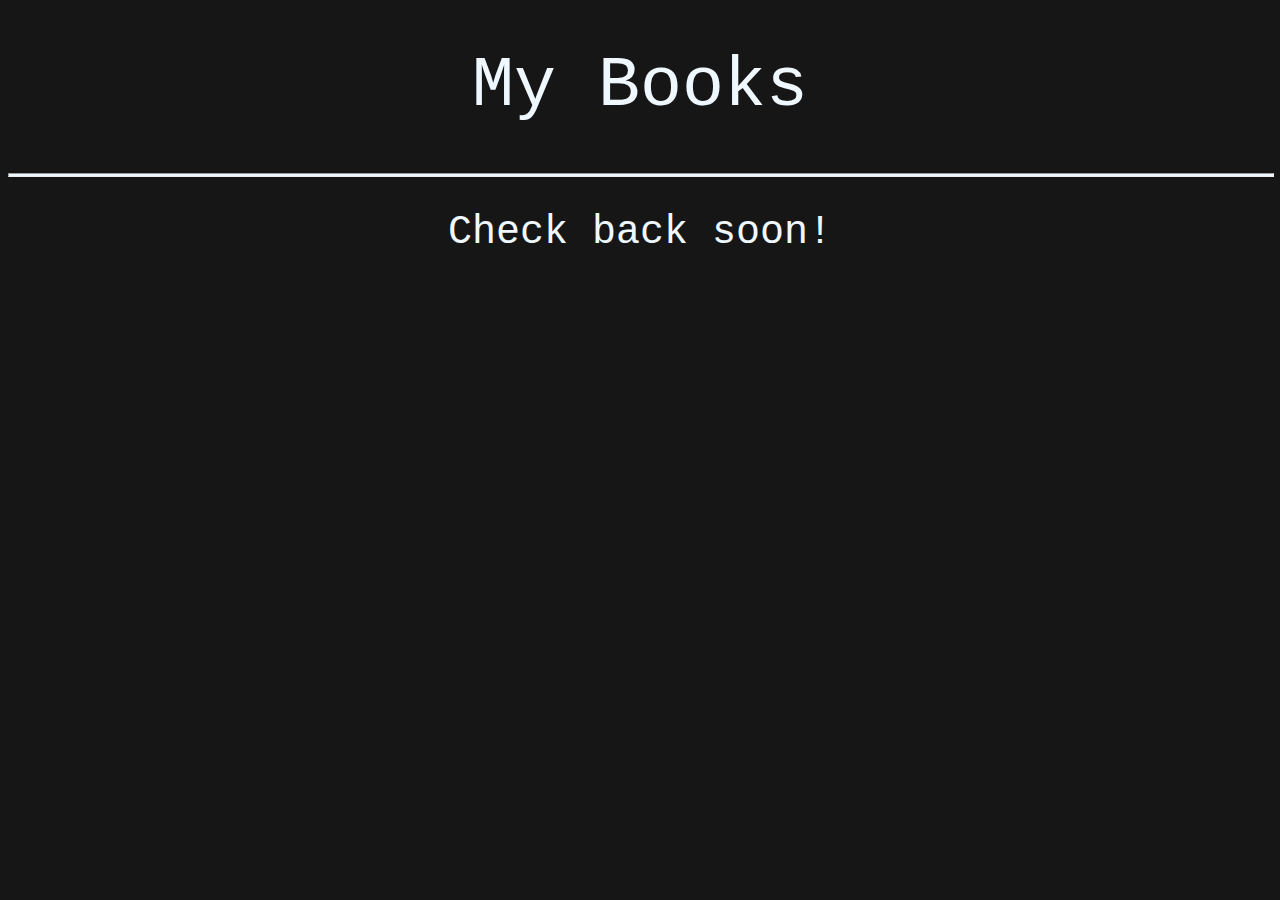
<file: mybooks.html>
<!DOCTYPE html>
<html lang="en">
<head>
    <meta charset="UTF-8">
    <meta http-equiv="X-UA-Compatible" content="IE=edge">
    <meta name="viewport" content="width=device-width, initial-scale=1.0">
    <title>My Books</title>
    <link rel="stylesheet" type="text/css" href="/style.css" />
    <title>Document</title>
    <h1>My Books</h1>
    <hr>
    <h2>Check back soon!</h2>
</head>
<body>
    
</body>
</html>
</file>
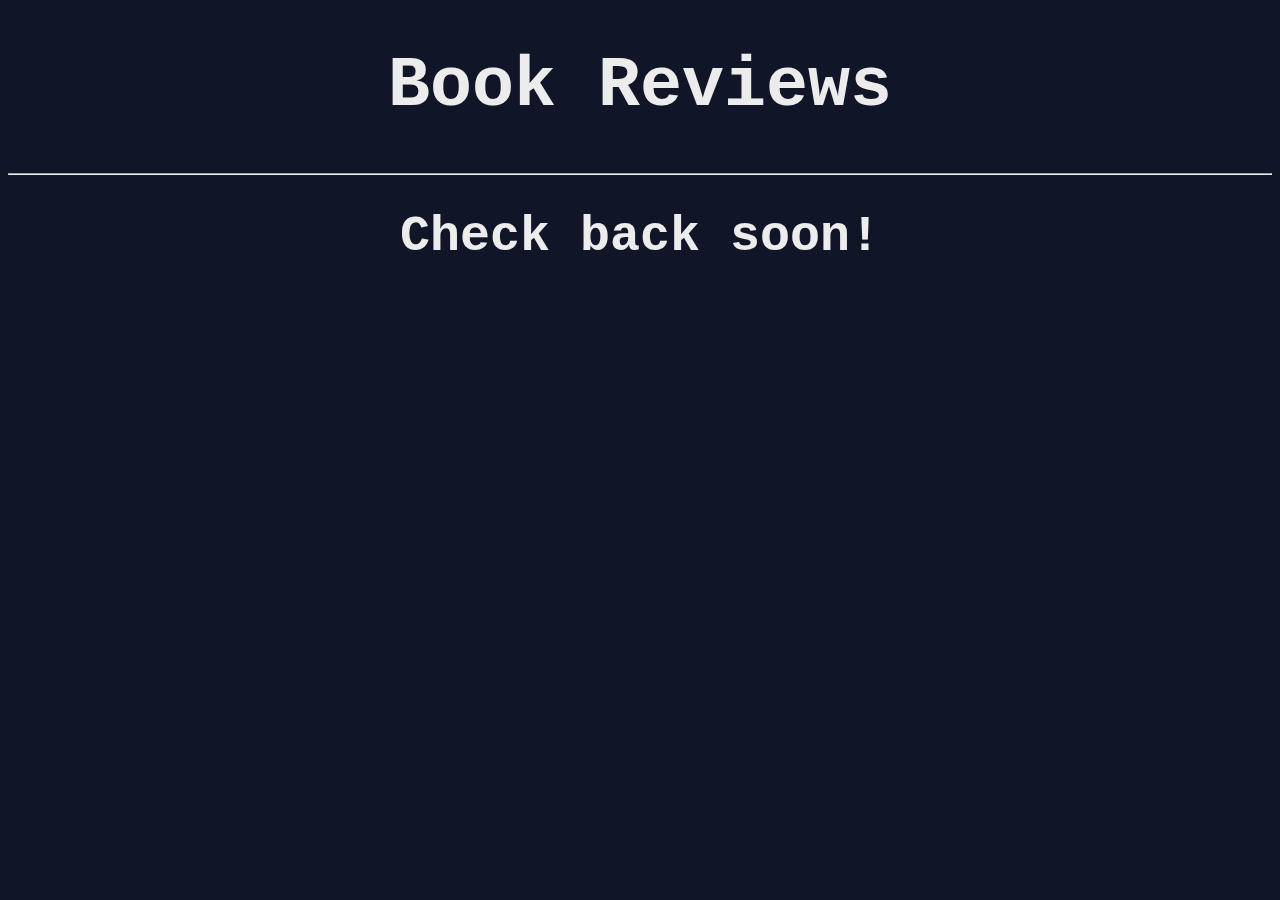
<file: templates/bookreviews.html>
<!DOCTYPE html>
<html lang="en">
<head>
    <meta charset="UTF-8">
    <meta http-equiv="X-UA-Compatible" content="IE=edge">
    <meta name="viewport" content="width=device-width, initial-scale=1.0">
    <body style="background-color:rgb(16, 22, 40);"></body>
    <body text = "ECECEC"></body>
    <style type = "text/css">
        p{
            font-family:'Segoe UI', Tahoma, Geneva, Verdana, sans-serif;
            font-size:x-large;
        }
        h1{
            text-align: center;
            font-family:'Courier New', Courier, monospace
        }
        h2{
            text-align: center;
            font-family:'Courier New', Courier, monospace;
            padding-bottom: 50px;
        }
        hr{
            background-color: aliceblue;
        }
        a{
            padding-left: 350px;
            color:aliceblue;
            font-family:'Times New Roman', Times, serif;
            font-weight: bold;
            font-size: 30px;            
        }
        br{
            content: ""!important;
            display: block !important;
            margin: 100px;
        }
        img{
        padding-left: 220px;
        padding-bottom: 200px;
        }
    </style>
    <title>Document</title>
    <h1 style="font-size: 70px;">Book Reviews</h1>
    <hr>
    <h1 style="font-size: 50px;">Check back soon!</h1>
    
</head>
<body>
    
</body>
</html>
</file>
<file: style.css>
body {
    background-color:rgb(22, 22, 22);
}
p{
    font-family:'Segoe UI', Tahoma, Geneva, Verdana, sans-serif;
    font-size:x-large;
    color: aliceblue;
}
.p-center{
    text-align: center;
}

.p-qoute{
    font-size:170%;
    padding-top: 5%;
    padding-left: 35%;
    padding-right: 10%;
    text-align: center;
}

.p-review{
    font-size: 180%;
    padding-top: 7%;
    text-align: center;
}

.p-author{
    text-align: center;
}
h1{
    text-align: center;
    font-family:'Courier New', Courier, monospace;
    color: aliceblue;
    font-size: 70px;
    font-weight: 100;
}
h2{
    text-align: center;
    font-family:'Courier New', Courier, monospace;
    padding-bottom: 50px;
    color: aliceblue;
    font-size: 40px;
    font-weight: 100;
}
hr{
    background-color: aliceblue;
    width: 100%; 
    height: 2px; 
    fill: aliceblue;
}

br{
    content: ""!important;
    display: block !important;
    margin: 100px;
}
.img-0{
    padding-left: 35%;
}
.img-1{
    padding-left: 220px;
    padding-bottom: 200px;
}

.img-2{
    padding-left: 200px;
}

a:visited {text-decoration: none}
a:link { text-decoration:underline }
a:hover { text-decoration:underline}
a:active { text-decoration:underline }
a{
    padding-right: 5%;
    padding-left: 15%;
    color:aliceblue;
    font-family:'Courier New', Courier, monospace;
    font-weight:400;
    font-size: 30px;            
}
@media screen and (max-width: 700px){
    body{
        width: 91%;
    }
    .img-0{
        padding-left: 8%;
        width: 90%;
        height: 90%;
    }
    .img-1{
        padding-left: 24%;
        padding-bottom: 10%;
    }

    .img-2{
        padding-left: 13%;
        padding-bottom: 10%;
    }

    .p-qoute{
        padding-left: 3%;
        padding-right: 3%;
    }
    a{
        padding-left: 3%;
        padding-right: .5%;
        font-size: 1.1rem;
    }
    h1{
        font-size: 2.5rem;
    }
    h2{
        font-size: 1.5rem;
    }
    .p-center{
        padding-top: 10%;
        font-size: 1rem;
        padding-left: 2%;
    }
}
</file>
